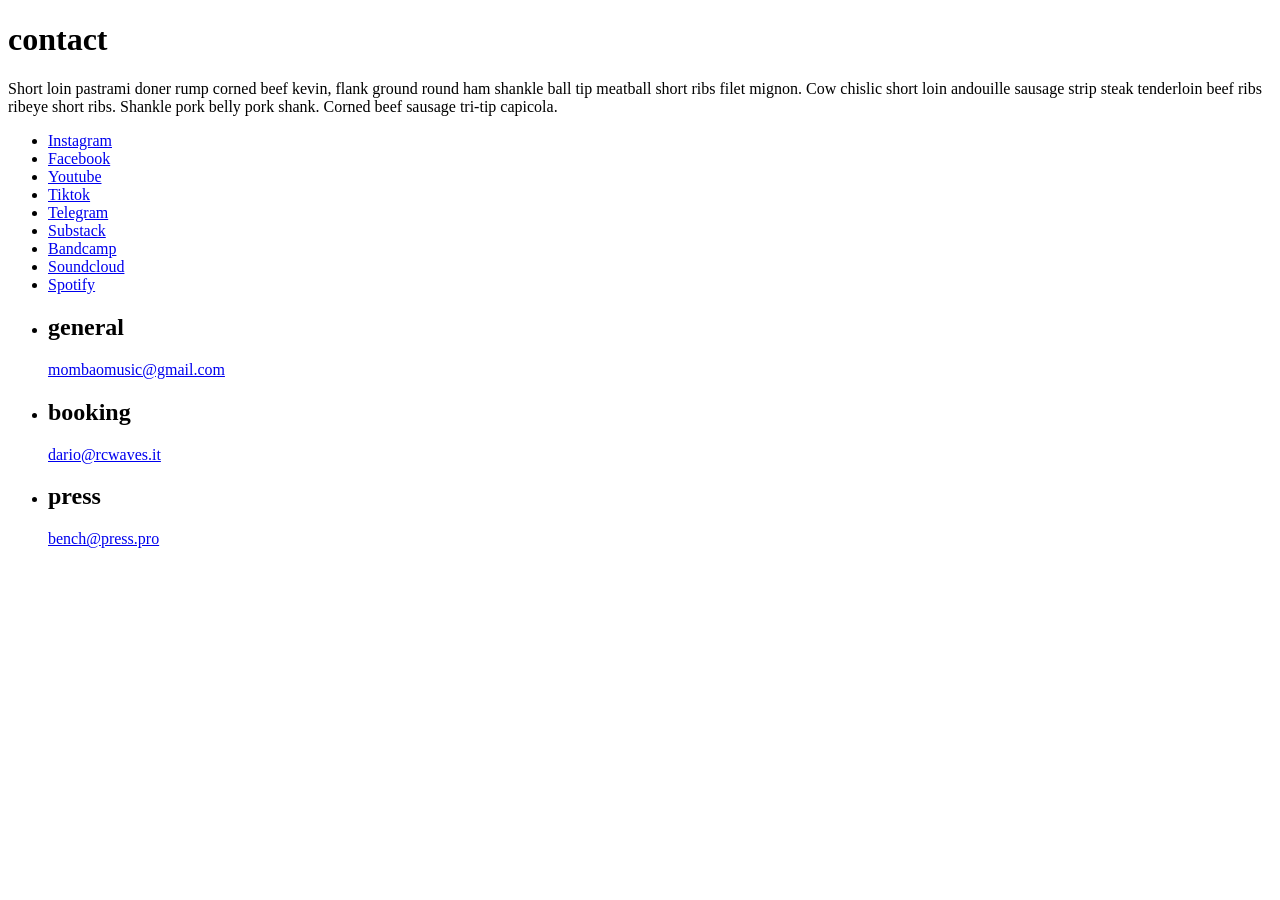
<file: static/contact.html>
<!DOCTYPE html>
<html lang='en'>

<head>
  <meta charset='UTF-8' />
  <meta name='viewport' content='width=device-width, initial-scale=1' />
  <base href='/' />
  <title>Contact - Mombao</title>
  <meta name="description" content="TODO" />

  <!-- TODO Copied from current website, generated by jetpack. It's messed up and needs fixing -->
  <!-- TODO contact page should have different data -->
  <meta property="og:type" content="website" />
  <meta property="og:title" content="Mombao - Official website" />
  <meta property="og:description" content="TODO" />
  <meta property="og:url" content="https://mombaomusic.com/" />
  <meta property="og:site_name" content="Mombao" />
  <meta property="og:image" content="http://img.youtube.com/vi/MecYSJwYybY/0.jpg" />
  <meta property="og:image:secure_url" content="https://img.youtube.com/vi/MecYSJwYybY/0.jpg" />
  <meta property="og:image:width" content="1651" />
  <meta property="og:image:height" content="2500" />
  <meta property="og:image:alt" content="TODO" />
  <meta property="og:locale" content="en_US" />
  <meta property="og:video:type" content="text/html" />
  <meta property="og:video" content="http://www.youtube.com/embed/MecYSJwYybY" />
  <meta property="og:video:secure_url" content="https://www.youtube.com/embed/MecYSJwYybY" />
  <meta property="article:publisher" content="https://www.facebook.com/WordPresscom" />

  <meta name="twitter:text:title" content="Mombao" />
  <meta name="twitter:image" content="/static/twitter-image.jpg" />
  <meta name="twitter:card" content="summary_large_image" />

  <script type="application/ld+json">
    {
      "@context": "http://schema.org/",
      "@type": "MusicGroup",
      "name": "Mombao",
      "@id": "https://mombaomusic.com/#musicgroup",
      "contactPoint": [
        {
          "@type": "ContactPoint",
          "email": "booking@TODO.com",
          "contactType": "Booking and Management",
          "areaServed": "Global",
          "availableLanguage": ["en","it"]
        },
        {
          "@type": "ContactPoint",
          "email": "TODO@TODO.com",
          "contactType": "TODO",
          "areaServed": "Global",
          "availableLanguage": ["en","it"]
        },
        {
          "@type": "ContactPoint",
          "email": "TODO@TODO.com",
          "contactType": "TODO",
          "areaServed": "Global",
          "availableLanguage": ["en","it"]
        }
      ]
    }
  </script>


  <!-- icons -->
  <link rel='shortcut icon' href='/static/favicon.ico' />
  <link rel="icon" href="/static/favicon-32.jpg" sizes="32x32" />
  <link rel="icon" href="/static/favicon-192.jpg" sizes="192x192" />
  <link rel="apple-touch-icon" href="/static/favicon-180" />
  <meta name="msapplication-TileImage" content="favicon-270" />

  <link rel="canonical" href="https://mombaomusic.com/">
  <link rel="stylesheet" href="/static/index.css" />
</head>

<body>
  <header class="contact-header">
    <div class="contact-header-inner">
      <h1 class="contact-header-heading">contact</h1>
      <p class="contact-header-paragraph">Short loin pastrami doner rump corned beef kevin, flank ground round ham
        shankle ball tip meatball short ribs filet mignon. Cow chislic short loin andouille sausage strip steak
        tenderloin beef ribs ribeye short ribs. Shankle pork belly pork shank. Corned beef sausage tri-tip capicola.</p>

      <nav class="contact-header-nav">
        <a title="home" href="/">

        </a>

        <ul class="contact-header-nav-ul">
          <li class="contact-header-nav-ul-li">
            <a class="contact-header-nav-ul-a" href="https://instagram.com/mombao_mombao/">Instagram</a>
          </li>
          <li class="contact-header-nav-ul-li">
            <a class="contact-header-nav-ul-a" href="https://facebook.com/mombaomusic/">Facebook</a>
          </li>
          <li class="contact-header-nav-ul-li">
            <a class="contact-header-nav-ul-a" href="http://youtube.com/@mombaomusic5156">Youtube</a>
          </li>
          <li class="contact-header-nav-ul-li">
            <a class="contact-header-nav-ul-a" href="http://youtube.com/@mombaomusic5156">Tiktok</a>
          </li>
          <li class="contact-header-nav-ul-li">
            <a class="contact-header-nav-ul-a" href="http://t.me/mombao">Telegram</a>
          </li>
          <li class="contact-header-nav-ul-li">
            <a class="contact-header-nav-ul-a" href="https://tr.ee/UDkDXHirsN">Substack</a>
          </li>
          <li class="contact-header-nav-ul-li">
            <a class="contact-header-nav-ul-a" href="https://mombao.bandcamp.com/">Bandcamp</a>
          </li>
          <li class="contact-header-nav-ul-li">
            <a class="contact-header-nav-ul-a" href="https://soundcloud.com/mombao">Soundcloud</a>
          </li>
          <li class="contact-header-nav-ul-li">
            <a class="contact-header-nav-ul-a" href="https://open.spotify.com/artist/1GpZZ3Pp1QtlnmS3wGzxAJ">Spotify</a>
          </li>
        </ul>
      </nav>
    </div>
  </header>

  <main class="contact-main">
    <ul class="contact-main-ul">
      <li class="contact-main-ul-li">
        <h2 class="contact-main-ul-li-heading">general</h2>
        <a class="contact-main-ul-li-a" href="mailto:mombaomusic@gmail.com">mombaomusic@gmail.com</a>
      </li>
      <li class="contact-main-ul-li">
        <h2 class="contact-main-ul-li-heading">booking</h2>
        <a class="contact-main-ul-li-a" href="mailto:dario@rcwaves.it">dario@rcwaves.it</a>
      </li>
      <li class="contact-main-ul-li">
        <h2 class="contact-main-ul-li-heading">press</h2>
        <a class="contact-main-ul-li-a" href="mailto:mombaomusic@gmail.com">bench@press.pro</a>
      </li>
    </ul>
  </main>

  <footer class="contact-footer">
    <!-- TODO if anything -->
  </footer>
</body>

</html>
</file>
<file: static/index.css>
/*
  Einar Hjortdal
  https://github.com/einar-hjortdal/mombaomusic.com-2025
*/

.home-header-nav {
  position: fixed;
  width: 100%;
}

.home-header-nav-name-container {
  padding-left: 2.5%;
  padding-top: 2.5%;
}

.home-nav-links-button {
  position: absolute;
  top: 0;
  right: 0;
  padding-right: 2.5%;
  padding-top: 2.5%;
  color: inherit;
  background-color: unset;
}

.home-nav-links-object {
  pointer-events: none;
  width: 28px;
  height: 28px;
}

.home-header-nav-name {
  font-size: 130%;
  letter-spacing: 4pt;
  color: inherit;
}

.home-header-nav-ul {
  position: fixed;
  top: 0;
  right: 0;
  left: 70%;
  padding-left: 2.5%;
  font-size: 0;
  background-color: #FDDF0D;
  color: #0A0A09;
  transform: translate3d(100%, 0, 0);
  transition: transform .5s ease-in-out;
}

.home-header-nav-ul.is-open {
  transform: translate3d(0, 0, 0);
}

.home-header-nav-li {
  font-size: initial;
  padding-top: 15%;
}

.home-header-nav-li:last-child {
  font-size: initial;
  padding-bottom: 15%;
}

.home-header-nav-a {
  display: block;
  color: inherit;
  padding-left: 2.5%;
}

.home-main-section {
  position: fixed;
  width: 100%;
  height: 100%;
  pointer-events: none;
}

.home-main-logo-container {
  position: absolute;
  width: 60%;
  height: 60%;
  top: 50%;
  left: 50%;
  transform: translate(-50%, -50%);
}

.home-main-logo {
  width: 100%;
  height: 100%;
}

.home-main-logo img {
  width: 100%;
  height: 100%;
  object-fit: contain;
}

.home-main-image-ul {
  padding: 12.5% 2.5%;
  column-count: 2;
  column-gap: 10px;
  font-size: 0;
}

.home-main-image-ul li {
  margin-bottom: 10px;
  font-size: initial;
}

.home-main-image-ul li img {
  width: 100%;
  height: auto;
  min-height: 150px;
  object-fit: cover;
}

.home-footer {
  position: fixed;
  width: 100%;
  bottom: 0;
}

.home-footer-social-ul {
  width: fit-content;
  margin: 0 auto;
  padding: 2.5%;
}

.home-footer-social-li {
  display: inline-block;
}

.home-footer-social-object {
  pointer-events: none;
  width: 28px;
}

@media screen and (min-width: 576px) {
  .home-header-nav-name-container {
    display: none;
  }

  .home-nav-links-button {
    display: none;
  }

  .home-header-nav-ul {
    position: unset;
    background-color: unset;
    padding-top: 1.25%;
    padding-right: 2.5%;
    color: inherit;
    transform: unset;
  }

  .home-header-nav-li {
    padding-top: unset;
    display: inline-block;
    box-sizing: border-box;
    width: calc(100% / 6);
  }

  .home-header-nav-li:last-child {
    padding-bottom: unset;
  }

  .home-header-nav-a {
    width: 90%;
    margin: 0 auto;
    padding: 1.25% 0;
    color: #FDDF0D;
    border-bottom: 1px solid #FDDF0D;
    transition: color 0.3s ease-in-out, border-color 0.3s ease-in-out;
  }

  .home-header-nav-a:hover {
    color: #E42216;
    border-color: #E42216;
  }

  .home-main-image-ul {
    padding: 7.5% 2.5%;
    column-gap: 20px;
  }

  .home-main-image-ul li {
    margin-bottom: 20px;
  }

  .home-main-image-ul li img {
    min-height: 250px;
  }

  .home-footer-social-object {
    width: unset;
  }
}

@media screen and (min-width: 1300px) {
  .home-header-nav-ul {
    padding-top: .875%
  }

  .home-header-nav-a {
    font-size: 120%;
  }

  .home-main-image-ul {
    padding: 5% 2.5% 7.5%;
    column-count: 4;
  }

  .home-main-image-ul li img {
    min-height: 350px;
  }
}

@media screen and (min-width: 2000px) {
  .home-header-nav-ul {
    padding-top: 1.25%
  }

  .home-header-nav-a {
    font-size: 160%;
    border-bottom: 2px solid #FDDF0D;
  }

  .home-main-image-ul {
    column-gap: 40px;
  }

  .home-main-image-ul li {
    margin-bottom: 40px;
  }

  .home-main-image-ul li img {
    min-height: 450px;
  }
}
</file>
